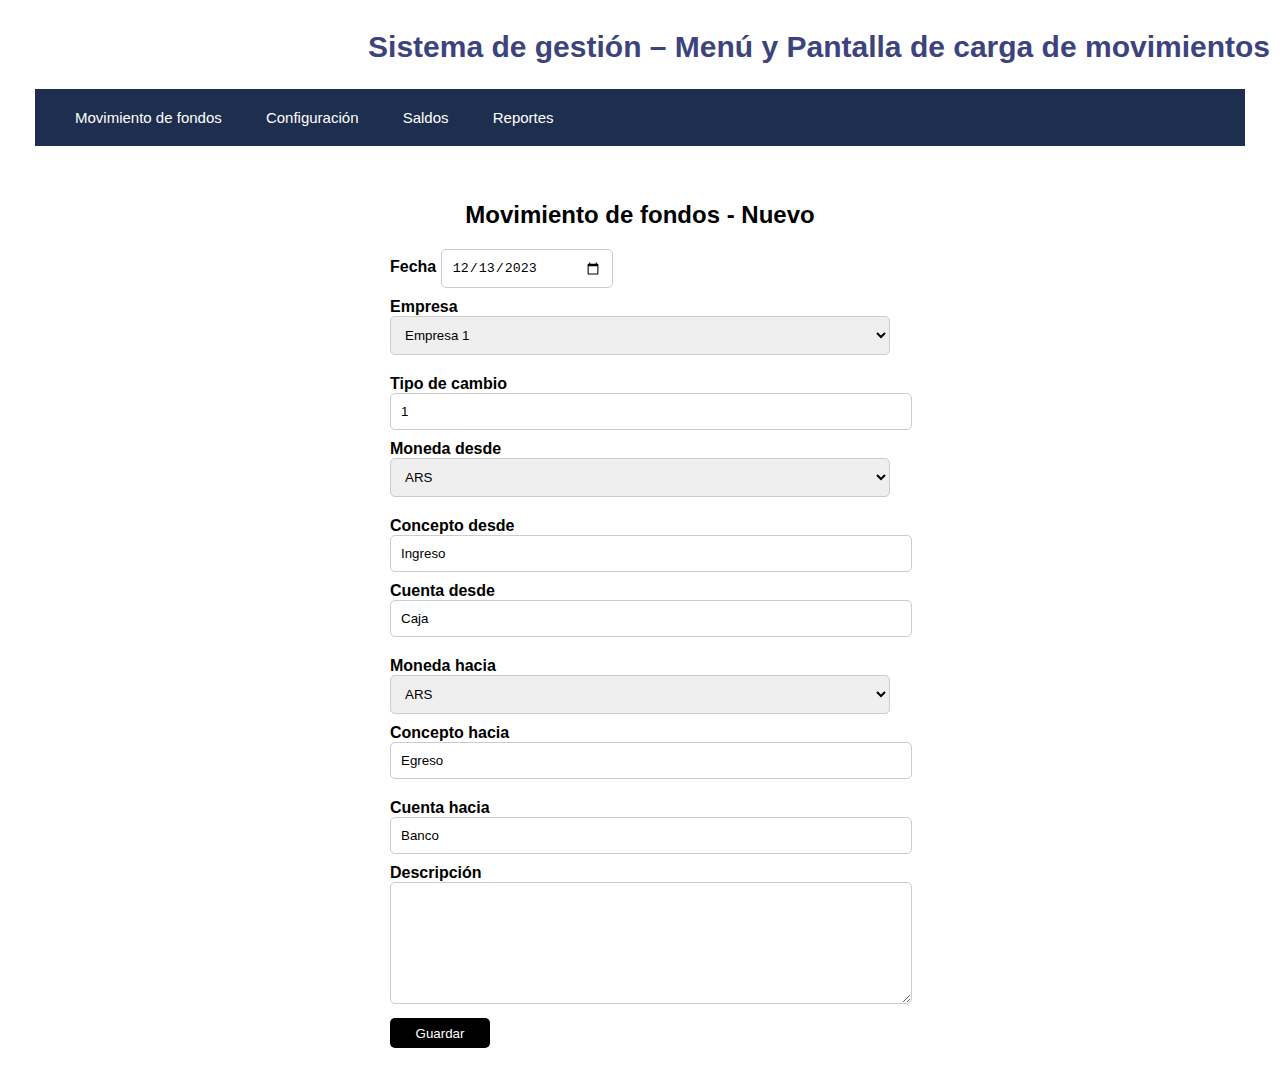
<file: index.html>
<!DOCTYPE html>
<html lang="es">
<head>
  <meta charset="UTF-8">
  <link rel="stylesheet" href="style.css">
  <title>Sistema de gestión</title>
</head>
<body>

  <header>
    <h1>Sistema de gestión – Menú y Pantalla de carga de movimientos</h1>
    <nav>
      <a href="#">Movimiento de fondos</a>
      <a href="/configuracion.html">Configuración</a>
      <a href="">Saldos</a>
      <a href="#">Reportes</a>
    </nav>
  </header>

  <main>
    <h2>Movimiento de fondos - Nuevo</h2>

    <form action="#">
      <div class="form-group">
        <label for="fecha">Fecha</label>
        <input type="date" id="fecha" value="2023-12-13">
      </div>

      <div class="form-group">
        <label for="empresa">Empresa</label>
        <select id="empresa">
          <option value="1">Empresa 1</option>
          <option value="2">Empresa 2</option>
          <option value="3">Empresa 3</option>
        </select>
      </div>

      <div class="form-group">
        <label for="tipo_cambio">Tipo de cambio</label>
        <input type="number" id="tipo_cambio" value="1">
      </div>

      <div class="form-group">
        <label for="moneda_desde">Moneda desde</label>
        <select id="moneda_desde">
          <option value="1">ARS</option>
          <option value="2">USD</option>
          <option value="3">EUR</option>
        </select>
      </div>

      <div class="form-group">
        <label for="concepto_desde">Concepto desde</label>
        <input type="text" id="concepto_desde" value="Ingreso">
      </div>

      <div class="form-group">
        <label for="cuenta_desde">Cuenta desde</label>
        <input type="text" id="cuenta_desde" value="Caja">
      </div>

      <div class="form-group">
        <label for="moneda_hacia">Moneda hacia</label>
        <select id="moneda_hacia">
          <option value="1">ARS</option>
          <option value="2">USD</option>
          <option value="3">EUR</option>
        </select>
      </div>

      <div class="form-group">
        <label for="concepto_hacia">Concepto hacia</label>
        <input type="text" id="concepto_hacia" value="Egreso">
      </div>

      <div class="form-group">
        <label for="cuenta_hacia">Cuenta hacia</label>
        <input type="text" id="cuenta_hacia" value="Banco">
      </div>

      <div class="form-group">
        <label for="descripcion">Descripción</label>
        <textarea id="descripcion" cols="30" rows="10"></textarea>
      </div>

      <button type="submit">Guardar</button>
    </form>
  </main>

</body>
</html>
</file>
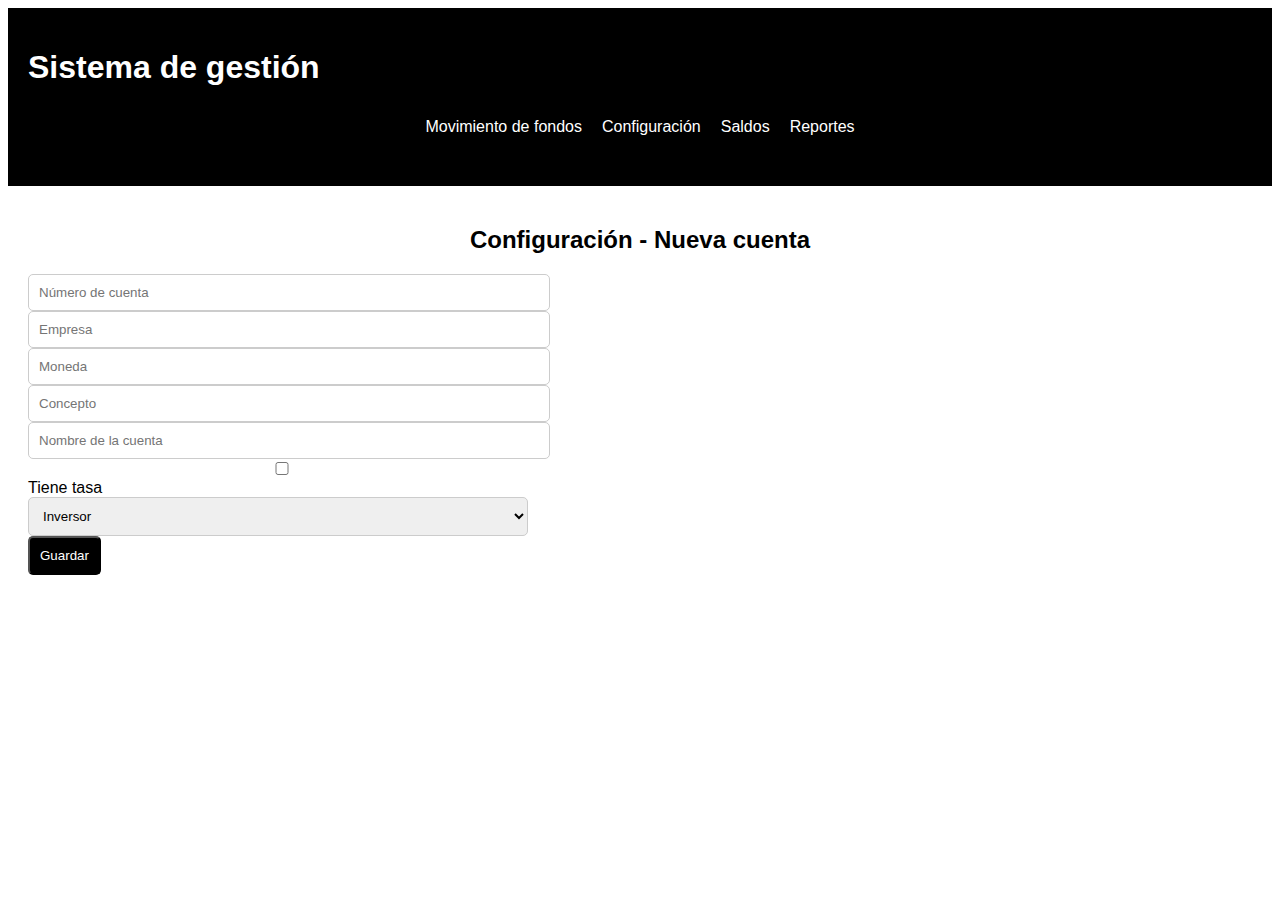
<file: configuracion.html>
<!DOCTYPE html>
<html lang="es">
<head>
  <meta charset="UTF-8">
  <link rel="stylesheet" href="/configuracion.css">
  <title>Sistema de gestión - Configuración</title>
</head>
<body>

  <header>
    <h1>Sistema de gestión</h1>
    <nav>
      <a href="/index.html">Movimiento de fondos</a>
      <a href="/configuracion.html">Configuración</a>
      <a href="/saldos.html">Saldos</a>
      <a href="#">Reportes</a>
    </nav>
  </header>

  <main>
    <section class="titulo">
      <h2>Configuración - Nueva cuenta</h2>
    </section>

    <section class="formulario">
      <form action="#">
        <input type="text" name="nro_cuenta" placeholder="Número de cuenta">
        <input type="text" name="empresa" placeholder="Empresa">
        <input type="text" name="moneda" placeholder="Moneda">
        <input type="text" name="concepto" placeholder="Concepto">
        <input type="text" name="nombre_cuenta" placeholder="Nombre de la cuenta">
        <input type="checkbox" name="tiene_tasa">Tiene tasa
        <select name="perfil_tasa">
          <option value="Inversor">Inversor</option>
          <option value="Prestamista">Prestamista</option>
        </select>
        <button type="submit">Guardar</button>
      </form>
    </section>

  </main>

</body>
</html>
</file>
<file: style.css>
body {
    font-family: sans-serif;
    margin: 0;
    padding: 0;
  }
  
  header {
    font-size: 15px;
    color: #3d437d;
    padding: 10px;
    text-align: right;
  }
  
  nav {
    background-color: #1d2e4e;
    text-align: left;
    margin-bottom: 20px;
    margin: 25px;
    padding: 20px;
  }
  
  nav a {
    text-align: left;
    padding: 20px;
    text-decoration: none;
    color: #ffffff;
  }
  
  nav a:hover {
    background-color: #444;
  }
  
  main {
    background-color: #fff;
    padding: 20px;
  }
  
  h2 {
    margin-top: 0;
    text-align: center;
  }
  
  form {
    width: 500px;
    margin: 0 auto;
  }
  
  .form-group {
    margin-bottom: 10px;
  }
  
  label {
    font-weight: bold;
  }
  
  input, select {
    width: 100%;
    padding: 10px;
    border-radius: 5px;
    border: 1px solid #ccc;
  }
  
  input[type="date"] {
    width: 150px;
  }
  
  textarea {
    width: 100%;
    height: 100px;
    padding: 10px;
    border-radius: 5px;
    border: 1px solid #ccc;
  }
  
  button {
    width: 100px;
    height: 30px;
    background-color: #000;
    color: #fff;
    border-radius: 5px;
    border: none;
    cursor: pointer;
  }
  
  .form-group:nth-child(1) {
    margin-top: 20px;
  }
  
  .form-group:nth-child(3) {
    margin-top: 20px;
  }
  
  .form-group:nth-child(5) {
    margin-top: 20px;
  }
  
  .form-group:nth-child(7) {
    margin-top: 20px;
  }
  
  .form-group:nth-child(9) {
    margin-top: 20px;
  }
  
  .form-group:nth-child(11) {
    margin-top: 20px;
  }
</file>
<file: configuracion.css>
body {
    font-family: sans-serif;
    font-size: 16px;
  }
  
  header {
    background-color: #000;
    color: #fff;
    padding: 20px;
  }
  
  nav {
    display: flex;
    justify-content: center;
    margin-bottom: 20px;
  }
  
  nav a {
    padding: 10px;
    text-decoration: none;
    color: #fff;
  }
  
  nav a:hover {
    background-color: #ddd;
  }
  
  main {
    padding: 20px;
  }
  
  section {
    margin-bottom: 20px;
  }
  
  .titulo {
    text-align: center;
  }
  
  .formulario {
    width: 500px;
  }
  
  input, select {
    width: 100%;
    padding: 10px;
    border-radius: 5px;
    border: 1px solid #ccc;
  }
  
  input[type="text"]:focus,
  select:focus {
    border-color: #000;
  }
  
  button {
    background-color: #000;
    color: #fff;
    padding: 10px;
    border-radius: 5px;
    cursor: pointer;
  }
  
  button:hover {
    background-color: #ddd;
  }
</file>
